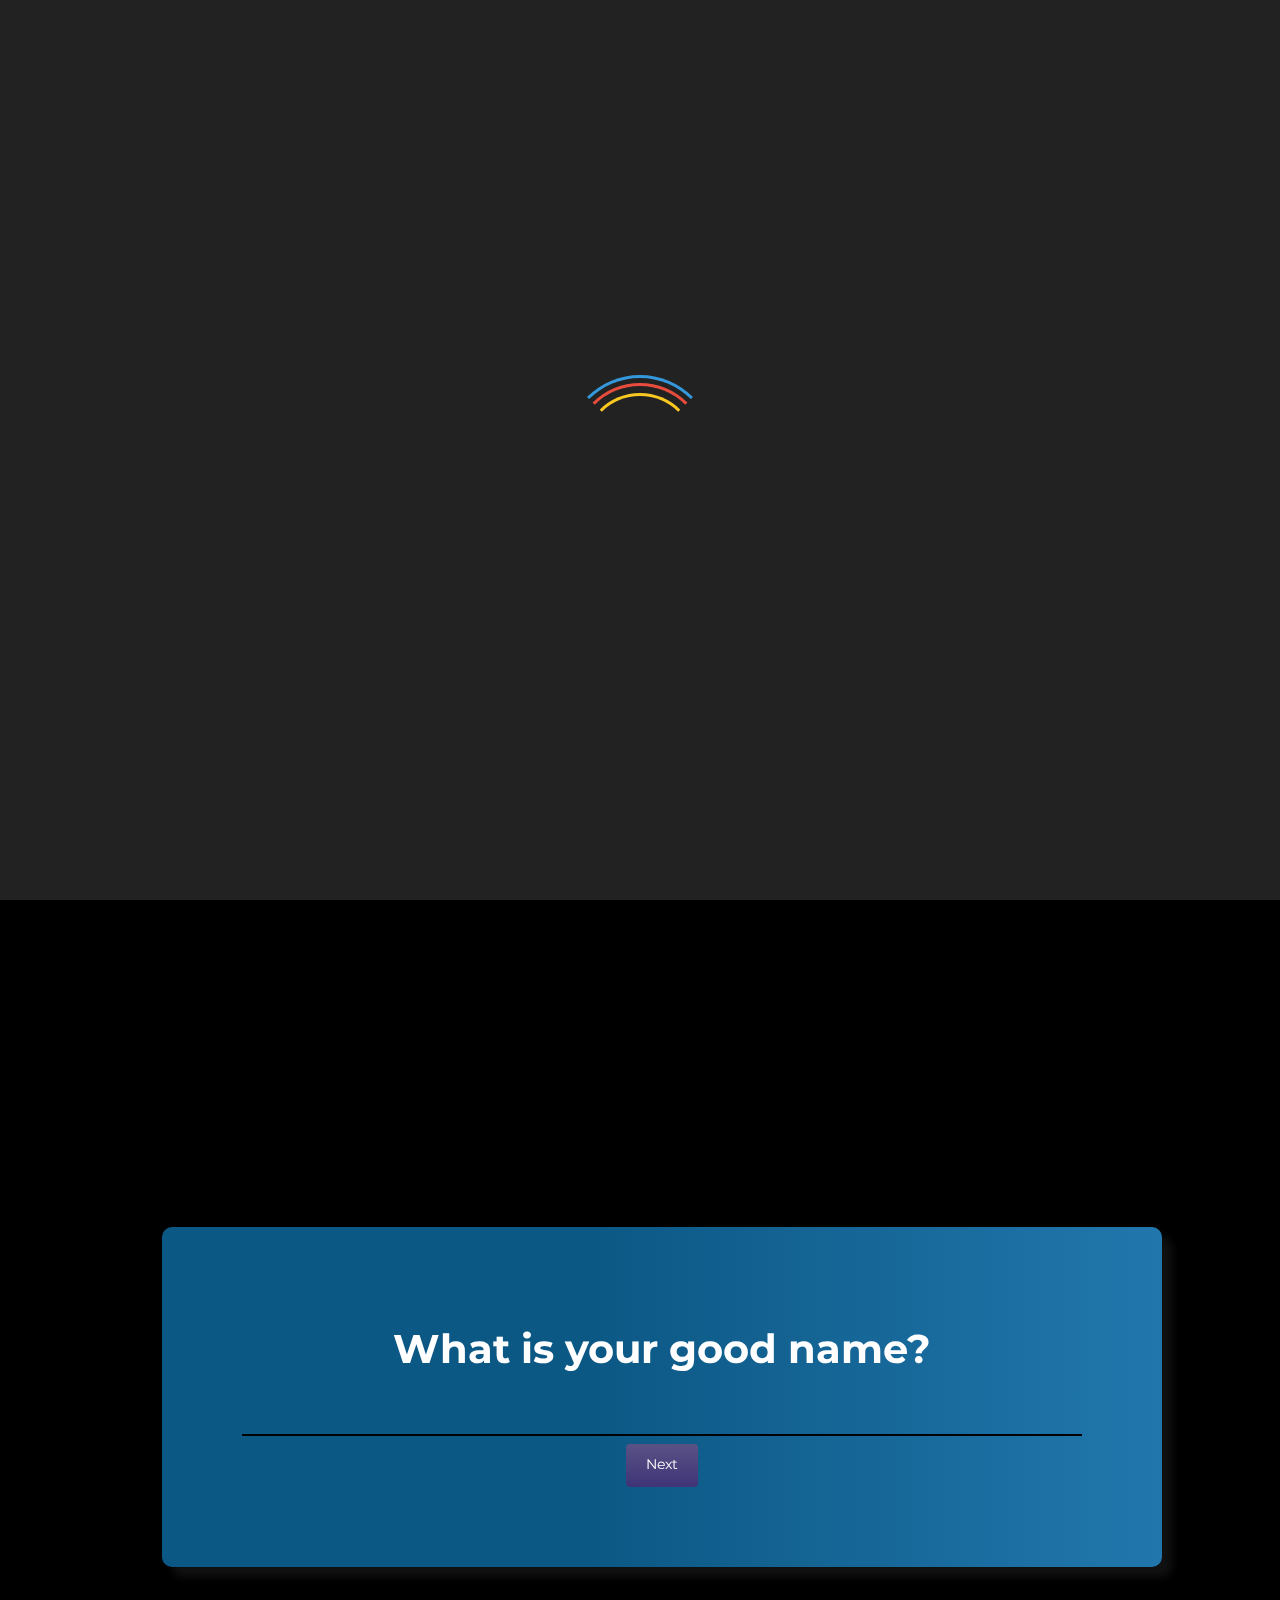
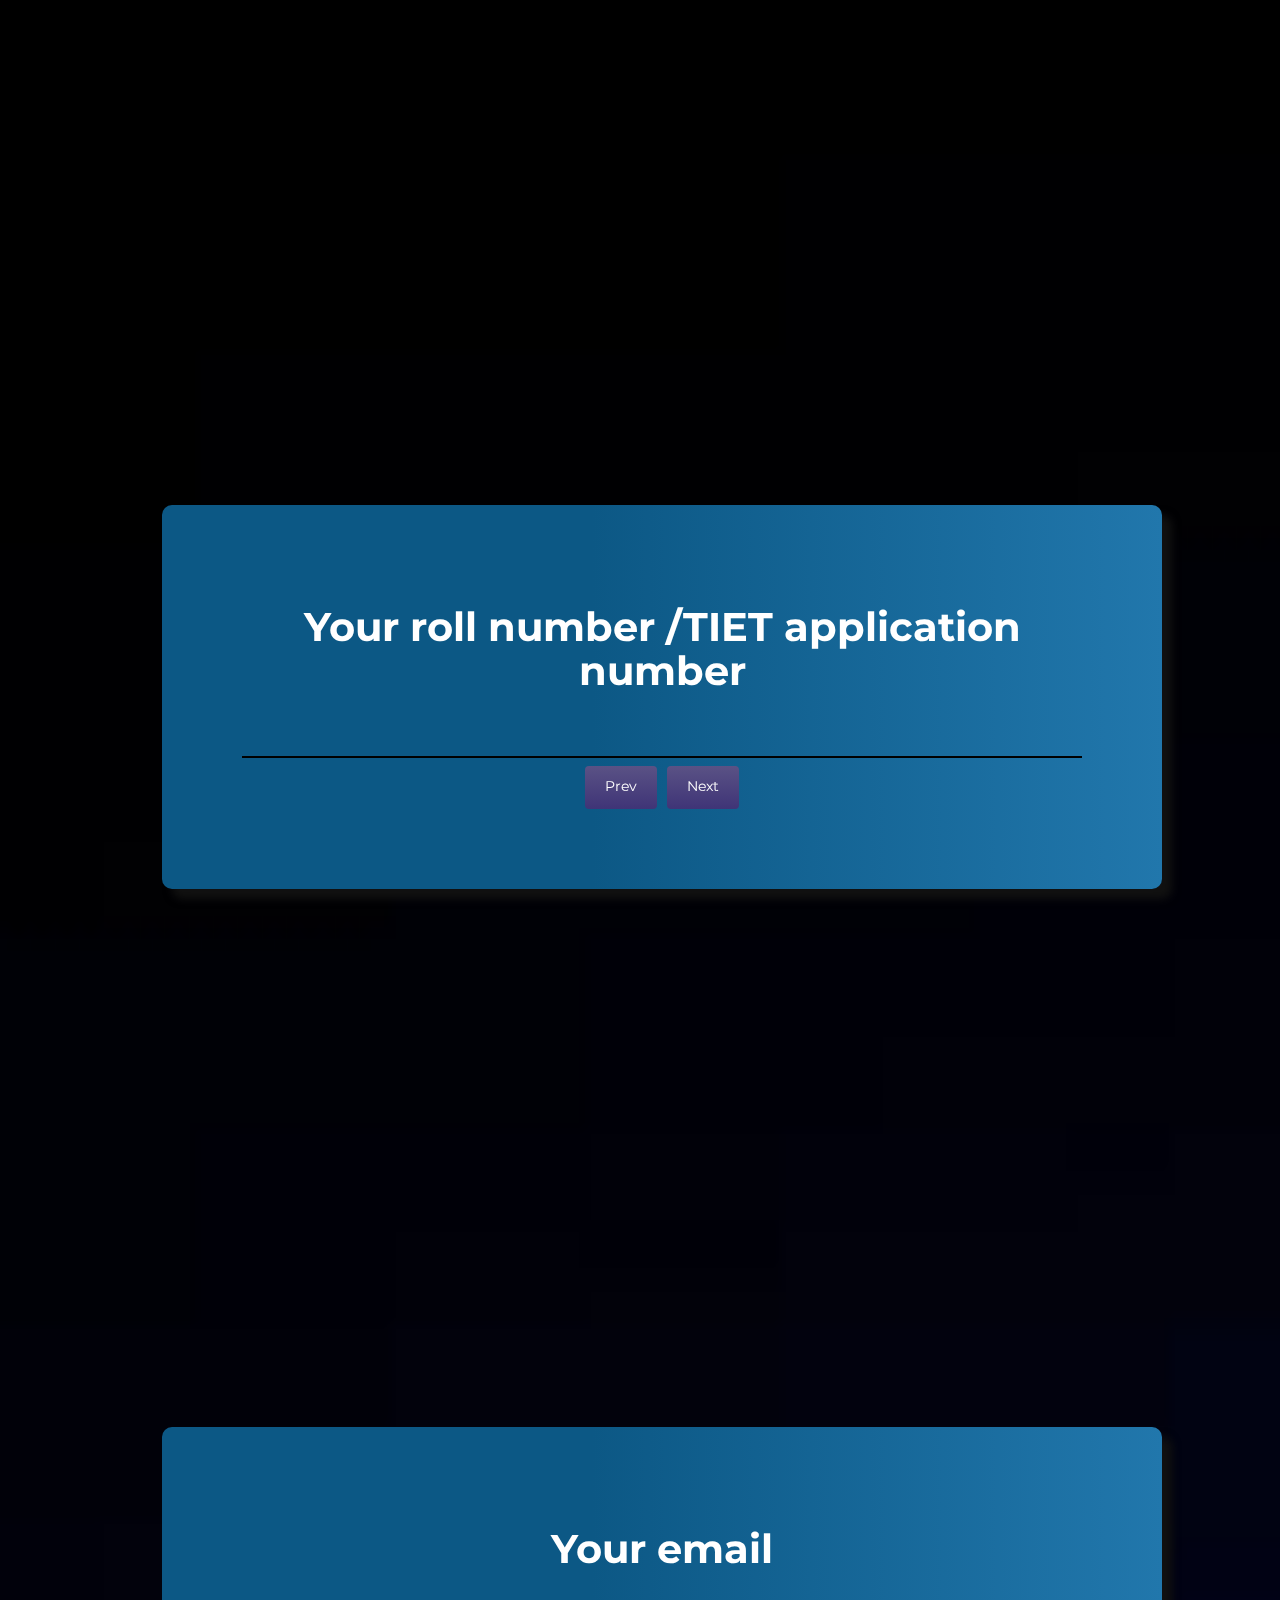
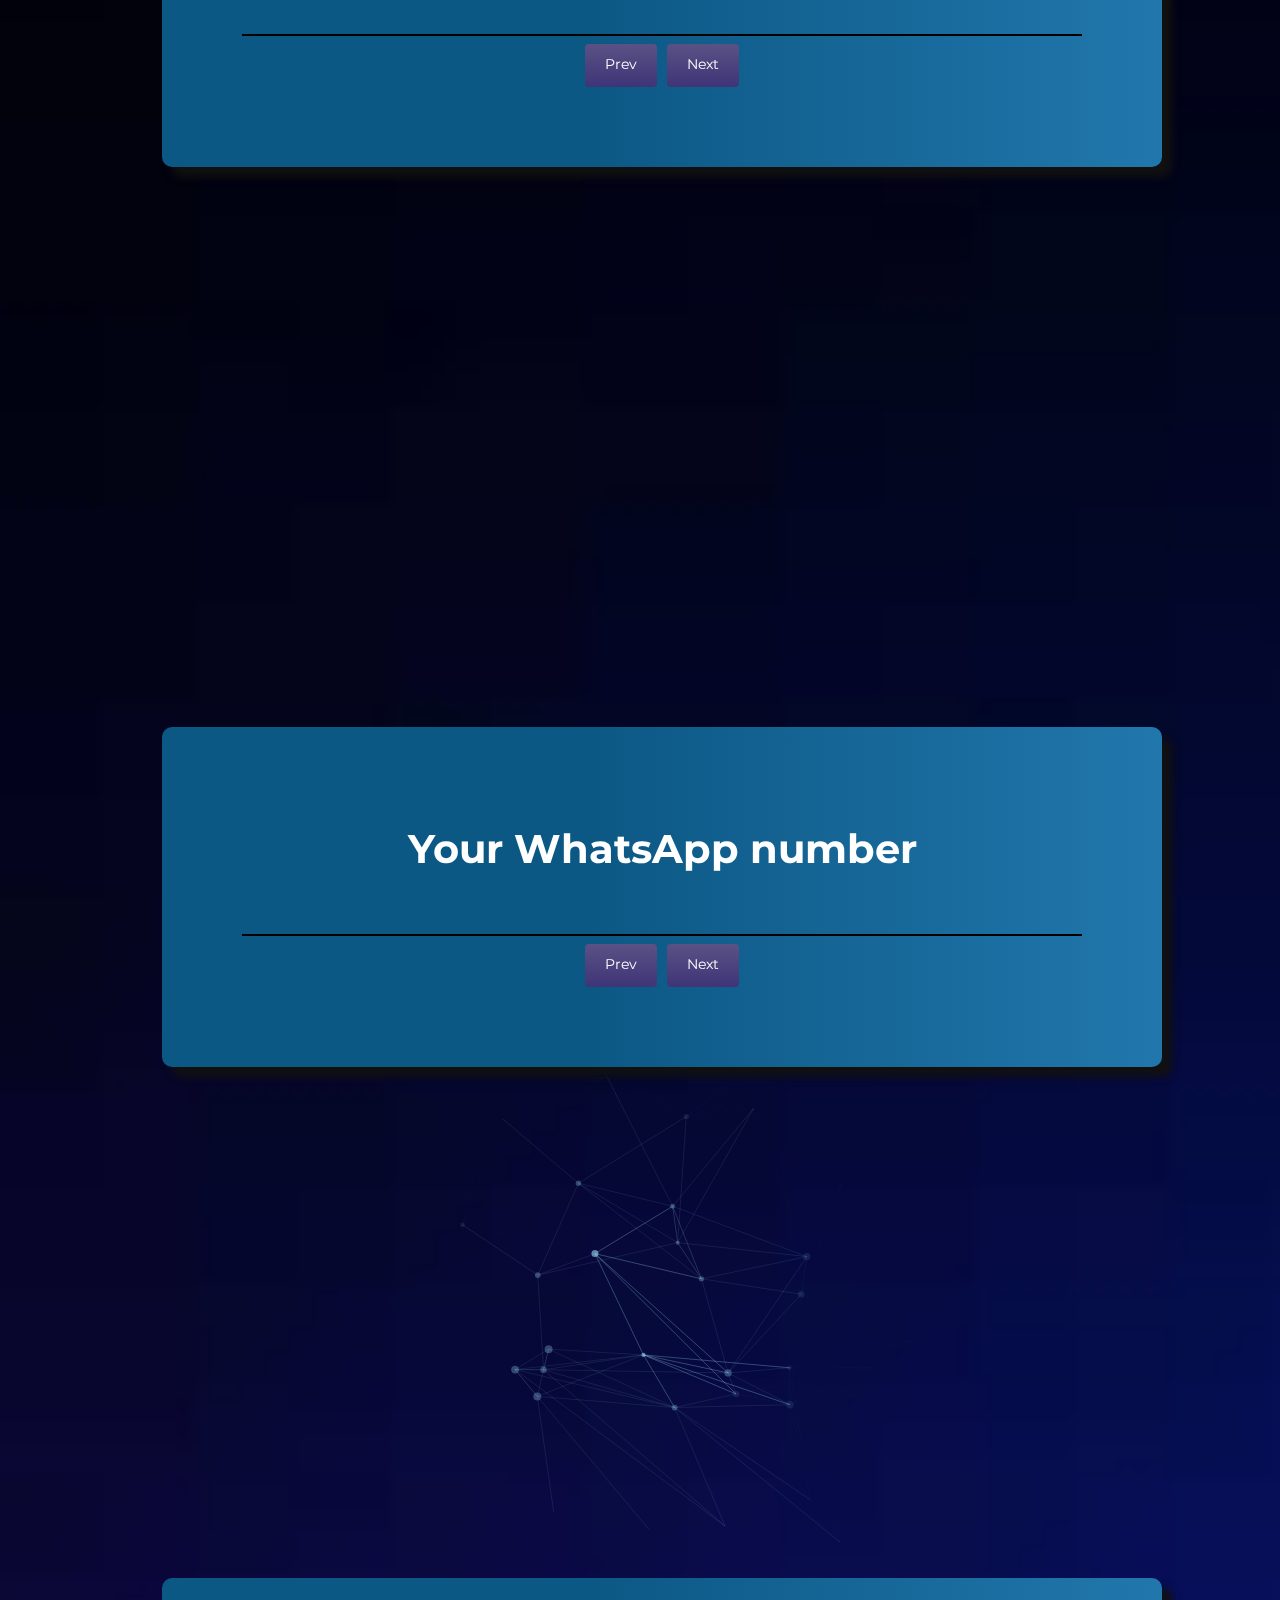
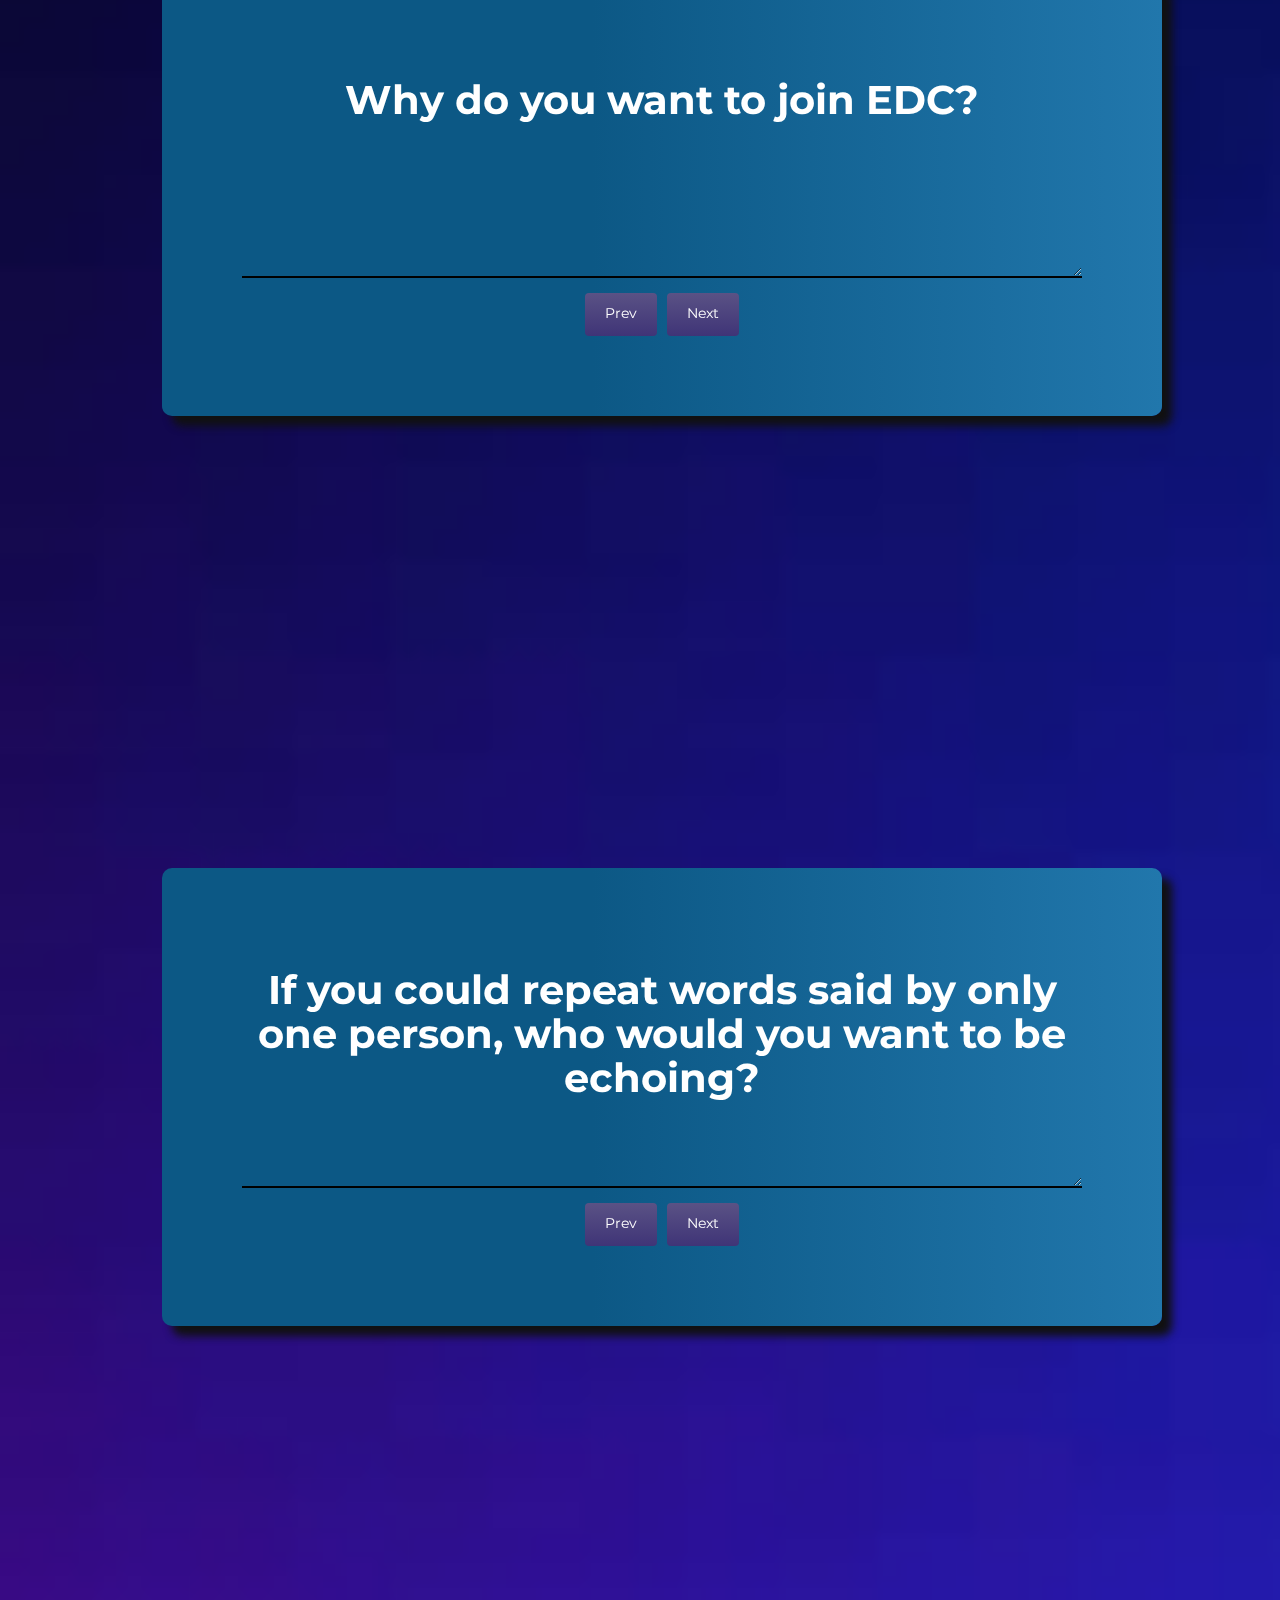
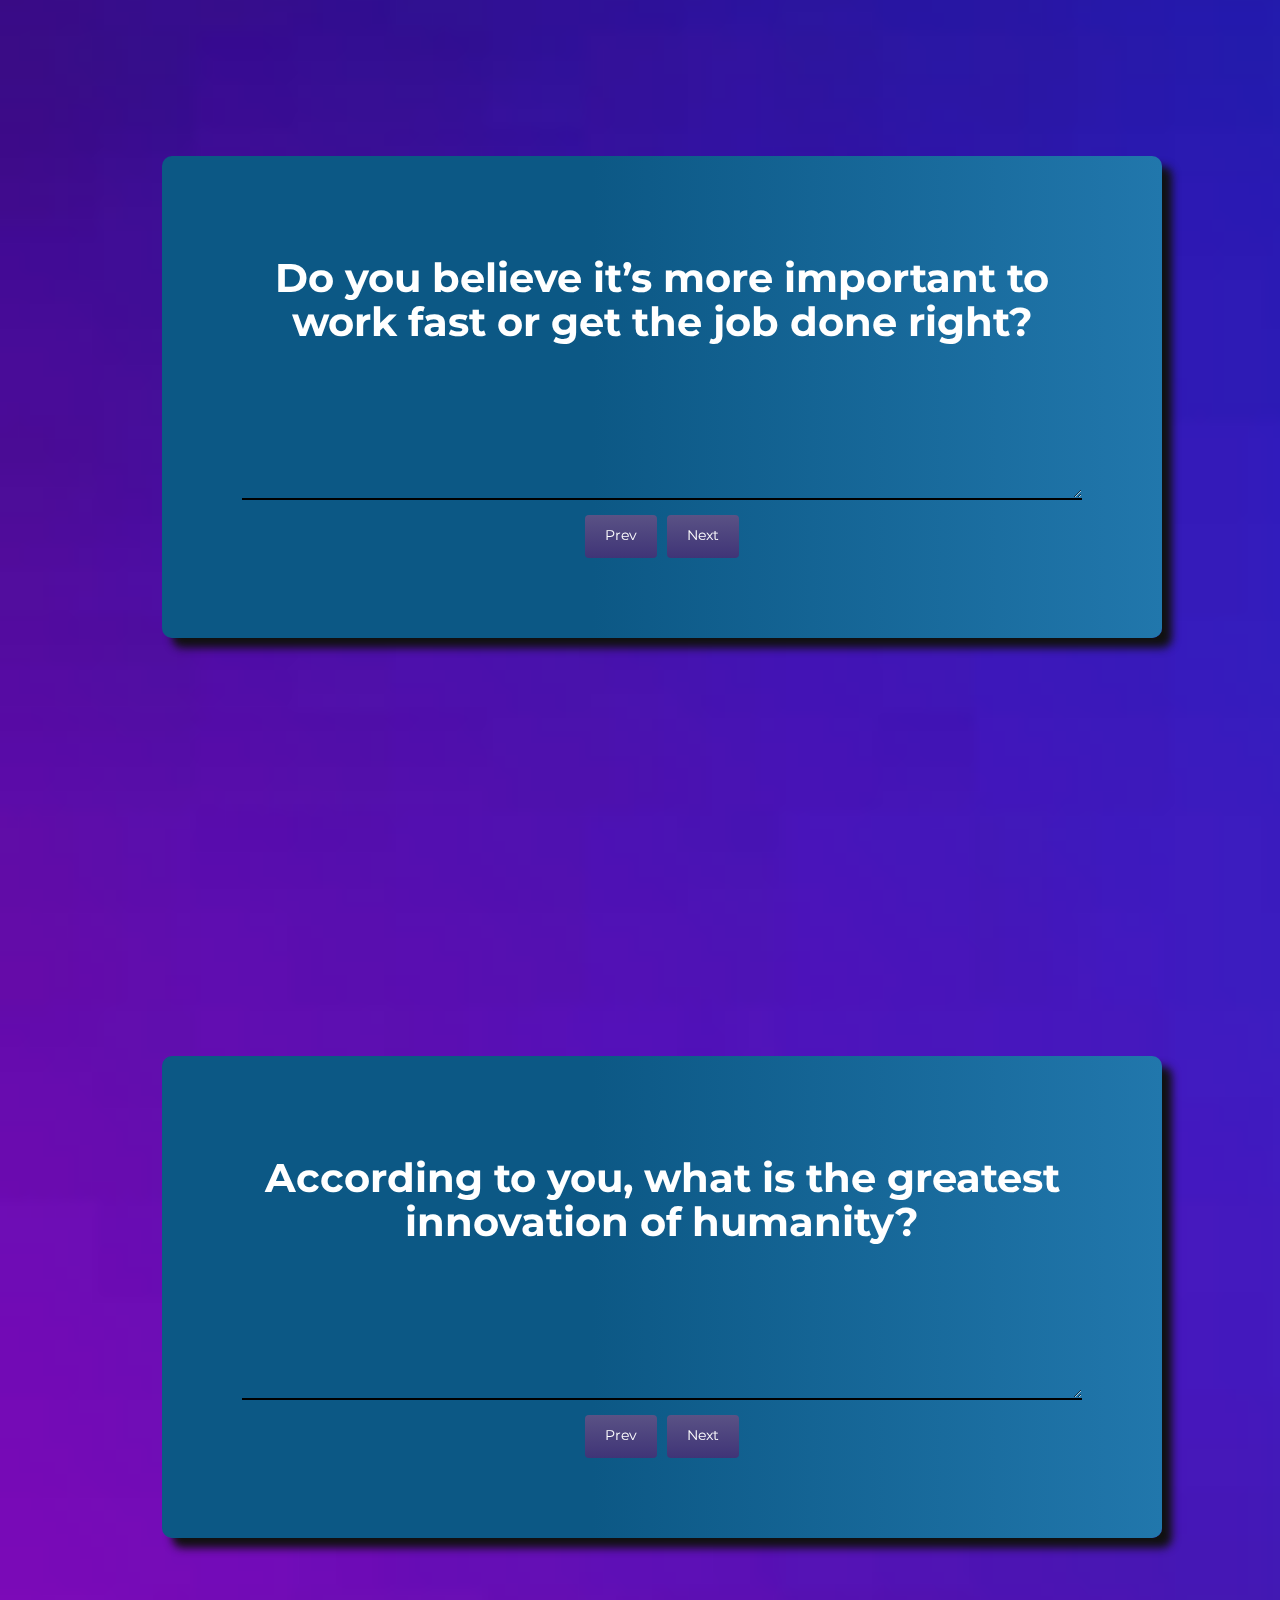
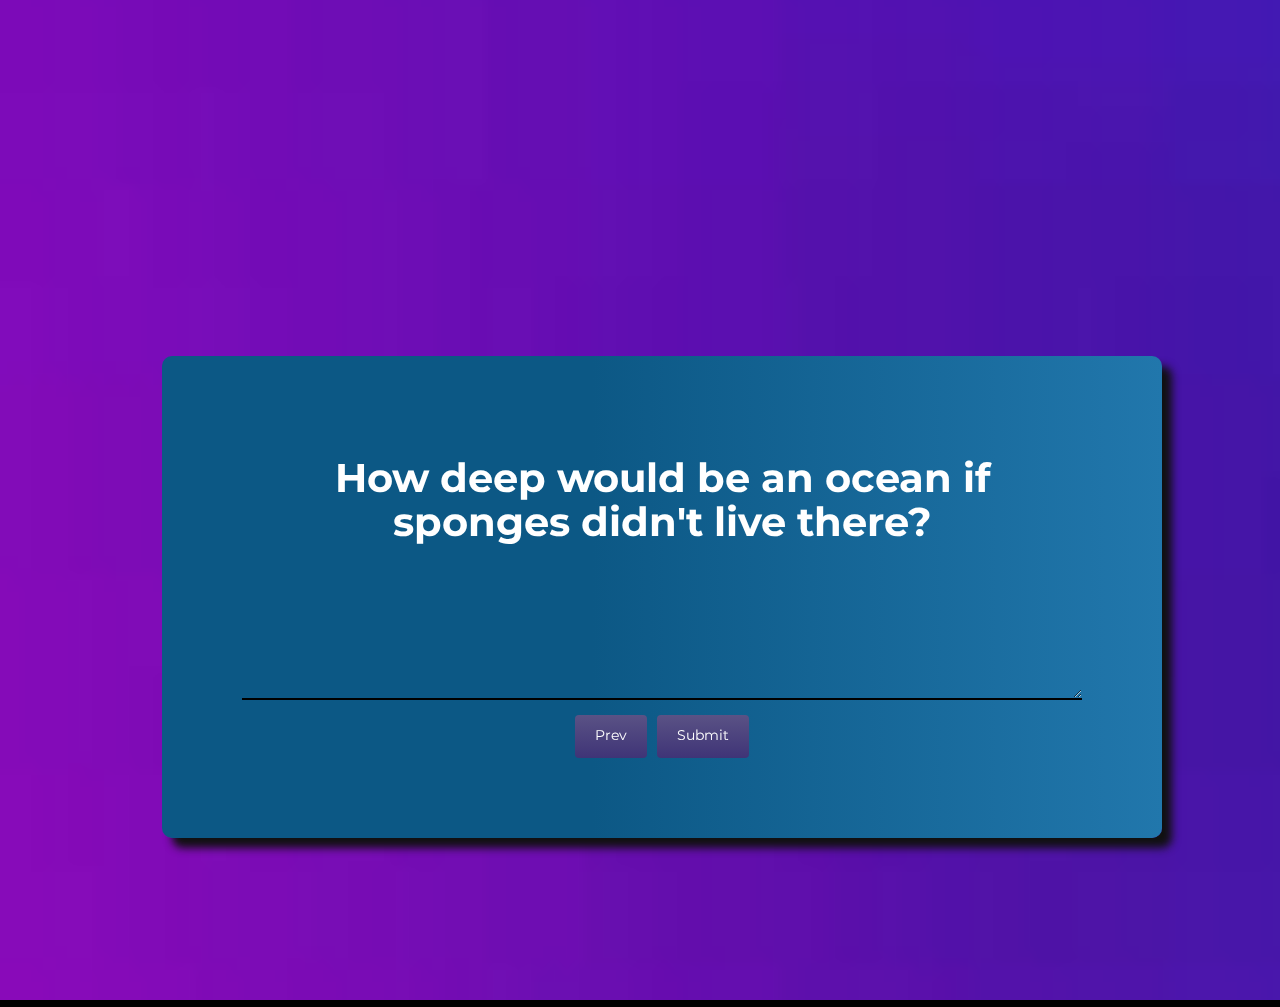
<file: index.html>
<!DOCTYPE html>
<html lang="en">

<head>
	<meta charset="utf-8">

	<title>EDC - TIET</title>

	<link rel="stylesheet" type="text/css" href="css/preloader.css" />
	<link rel="shortcut icon" href="images/favicon.ico" type="image/x-icon">

	<meta http-equiv="X-UA-Compatible" content="IE=Edge">
	<meta http-equiv="Content-Type" content="text/html; charset=UTF-8" />
	<meta name="viewport" content="width=device-width, initial-scale=1">

	<!-- bootstrap -->
	<link rel="stylesheet" href="css/bootstrap.min.css">
	<link rel="stylesheet" href="css/card.css">

	<!-- google font -->
	<link href="https://fonts.googleapis.com/css2?family=Montserrat:wght@500;600;700&display=swap" rel="stylesheet">

	<link rel="stylesheet" href="css/jquery.fullPage.css">
	<link rel="stylesheet" href="css/templatemo-style.css">

	<link rel='stylesheet' href='https://cdnjs.cloudflare.com/ajax/libs/font-awesome/4.0.3/css/font-awesome.min.css'>
	<link rel="stylesheet" href="css/main.css">
	<link type="text/css" href="css/landingbg.css">

	<style>
		.bg-img {
			background-repeat: no-repeat;
			-webkit-background-size: cover;
			-moz-background-size: cover;
			-o-background-size: cover;
			background-size: cover;
			background-position: center center;
		}
	</style>
	<script>
		window.addEventListener("load", function() { window. scrollTo(0, 0); });
	</script>
</head>

<body data-pinterest-extension-installed="cr1.3.4" cz-shortcut-listen="true" style="background-color: #000000;">

	<!--- Pre-Loader starts-->
	<div id="loader-wrapper">
		<div id="loader"></div>

		<div class="loader-section section-left"></div>
		<div class="loader-section section-right"></div>

	</div>


	<!-- BG Design starts -->
	<div id="large-header" class="large-header" style="position: absolute;">
		<canvas id="demo-canvas"></canvas>
	</div>


	<!-- Logo -->
	<div class="fixedlogos">
		<img class="logo" src="images/logo.PNG">
	</div>

	<div class="logo_less">
		<center style>
			<img class="logo1" height="65px" src="images/edc_logo.png">
		</center>
	</div>


	<div class="fullpage">
	<center>
		<div id="Landing" class="section">
			<div style="height: 100vh; display: flex; justify-content: center; align-items: center;">
				<div class="row ">
					<div class="col-lg-6 col-md-12 col-sm-12 p-5 bg-img rounded"
						style="background-image: url(images/landing2.jpeg); max-width: 600px; min-height: 450px; z-index:999; display: flex;justify-content: center; align-items: center !important;">
						<div style="height: 100%;">
							<h3 style="text-align:justify; color: black;">Welcome to Entrepreneurship
								Development Cell
								of TIET. EDC is a collaborative independent body which fosters and nurtures the
								young
								Entrepreneurial dream. EDC is "the" place in our college where sky is the limit
								to learn
								and develop interpersonal skills and technicals for a business.
								<br>And remember, it's a Cell and not a Society.</h3>
							<a href="#Q1" class="myButton" style="color: white !important;">Let's get
								Started</a>
						</div>
					</div>
					<div class="col-lg-6 col-md-12 col-sm-12 rounded-2 disp-none" style=" padding:0;">
						<img src="images/landing1.jpeg" style="min-width: 100%; max-height: 450px;" class="bg-img"/>
					</div>
				</div>
			</div>
		</div>


		<form action="server.php" method="post">
			<div id="Q1" class="section ">
				<div style="display: flex; justify-content: center; align-items: center; width: 100%; height: 100%;">
					<div class="card cardanimation">
						<div>
							<h2 style="color: white;">What is your good name?</h2>
							<input type="text" class="input" name="name" required>
							<div class="button_manage">
								<a class="btn btn-primary more" href="#Q2">
									<div>Next</div>
									<div><img src="images/next.png"></div>
								</a>
							</div>
						</div>
					</div>
				</div>
			</div>

			<div id="Q2" class="section">
				<div style="display: flex; justify-content: center; align-items: center; width: 100%; height: 100%;">
					<div class="card cardanimation">
						<div>
							<h2 style="color: white;">Your roll number /TIET application number</h2>
							<input type="number" class="input" name="roll" pattern="[0-9]*" required>
							<div class="button_manage">
								<a class="btn btn-primary more" href="#Q1">
									<div>Prev</div>
									<div><img src="images/prev.png"></div>
								</a>
								<a class="btn btn-primary more" href="#Q3">
									<div>Next</div>
									<div><img src="images/next.png"></div>
								</a>
							</div>
						</div>
					</div>
				</div>
			</div>

			<div id="Q3" class="section">
				<div style="display: flex; justify-content: center; align-items: center; width: 100%; height: 100%;">
					<div class="card cardanimation">
						<div>
							<h2 style="color: white;">Your email</h2>
							<input type="email" class="input" name="email" required>
							<div class="button_manage">
								<a class="btn btn-primary more" href="#Q2">
									<div>Prev</div>
									<div><img src="images/prev.png"></div>
								</a>
								<a class="btn btn-primary more" href="#Q4">
									<div>Next</div>
									<div><img src="images/next.png"></div>
								</a>
							</div>
						</div>
					</div>

				</div>
			</div>

			<div id="Q4" class="section">
				<div style="display: flex; justify-content: center; align-items: center; width: 100%; height: 100%;">
					<div class="card cardanimation">
						<div>
							<h2 style="color: white;">Your WhatsApp number</h2>
							<input type="number" class="input" maxlength=10 name="phone" pattern="[0-9]*" required>
							<div class="button_manage">
								<a class="btn btn-primary more" href="#Q3">
									<div>Prev</div>
									<div><img src="images/prev.png"></div>
								</a>
								<a class="btn btn-primary more" href="#Q5">
									<div>Next</div>
									<div><img src="images/next.png"></div>
								</a>
							</div>

						</div>
					</div>

				</div>
			</div>

			
			<div id="Q5" class="section">
				<div style="display: flex; justify-content: center; align-items: center; width: 100%; height: 100%;">
					<div class="card cardanimation">
						<div>
							<h2 class="textStyle">Why do you want to join EDC?</h2>
							<textarea class="input" rows="5" name="join" required></textarea>
							<div class="button_manage">
								<a class="btn btn-primary more" href="#Q4">
									<div>Prev</div>
									<div><img src="images/prev.png"></div>
								</a>
								<a class="btn btn-primary more" href="#Q6">
									<div>Next</div>
									<div><img src="images/next.png"></div>
								</a>
							</div>

						</div>
					</div>
				</div>
			</div>

			<div id="Q6" class="section ">
				<div style="display: flex; justify-content: center; align-items: center; width: 100%; height: 100%;">
					<div class="card cardanimation">
						<div>

							<h2 style="color: white; font-size: 16">If you could repeat words said by only one person, who would you want to be echoing?</h2>
							<textarea class="input" rows="2" name="echo_name" required></textarea>
							<div class="button_manage">
								<a class="btn btn-primary more" href="#Q5">
									<div>Prev</div>
									<div><img src="images/prev.png"></div>
								</a>
								<a class="btn btn-primary more" href="#Q7">
									<div>Next</div>
									<div><img src="images/next.png"></div>
								</a>
							</div>

						</div>
					</div>
				</div>
			</div>

			
			<div id="Q7" class="section">
				<div style="display: flex; justify-content: center; align-items: center; width: 100%; height: 100%;">
					<div class="card cardanimation">
						<div>
							<h2 class="textStyle">Do you believe it’s more important to work fast or get the job done right?</h2>
							<textarea class="input" rows="5" name="job" required></textarea>
							<div class="button_manage">
								<a class="btn btn-primary more" href="#Q6">
									<div>Prev</div>
									<div><img src="images/prev.png"></div>
								</a>
								<a class="btn btn-primary more" href="#Q8">
									<div>Next</div>
									<div><img src="images/next.png"></div>
								</a>
							</div>
						</div>
					</div>
				</div>
			</div>

			<div id="Q8" class="section">
				<div style="display: flex; justify-content: center; align-items: center; width: 100%; height: 100%;">
					<div class="card cardanimation">
						<div>
							<h2 class="textStyle">According to you, what is the greatest innovation of humanity?</h2>
							<textarea class="input" rows="5" name="innovation" required></textarea>
							<div class="button_manage">
								<a class="btn btn-primary more" href="#Q7">
									<div>Prev</div>
									<div><img src="images/prev.png"></div>
								</a>
								<a class="btn btn-primary more" href="#Q9">
									<div>Next</div>
									<div><img src="images/next.png"></div>
								</a>
							</div>
						</div>
					</div>
				</div>
			</div>


			<div id="Q9" class="section">
				<div style="display: flex; justify-content: center; align-items: center; width: 100%; height: 100%;">
					<div class="card cardanimation">
						<div>
							<h2 class="textStyle">How deep would be an ocean if sponges didn't live there?
							</h2>
							<textarea class="input" rows="5" name="ocean" required></textarea>
							<div class="button_manage">
								<a class="btn btn-primary more" href="#Q8">
									<div>Prev</div>
									<div><img src="images/prev.png"></div>
								</a>
								<button name="submit" value="submit" class="btn btn-primary more" href="#">
									<div>Submit</div>
									<div><img src="images/next.png"></div>
								</button>
							</div>
						</div>
					</div>
				</div>
			</div>
			
		</form>


</center>
	</div>

	<script src="js/jquery.js"></script>
	<script src="js/firstbg.js"></script>
	<script src="js/jquery.fullPage.js"></script>
	<script src="js/custom.js"></script>

</body>

</html>
</file>
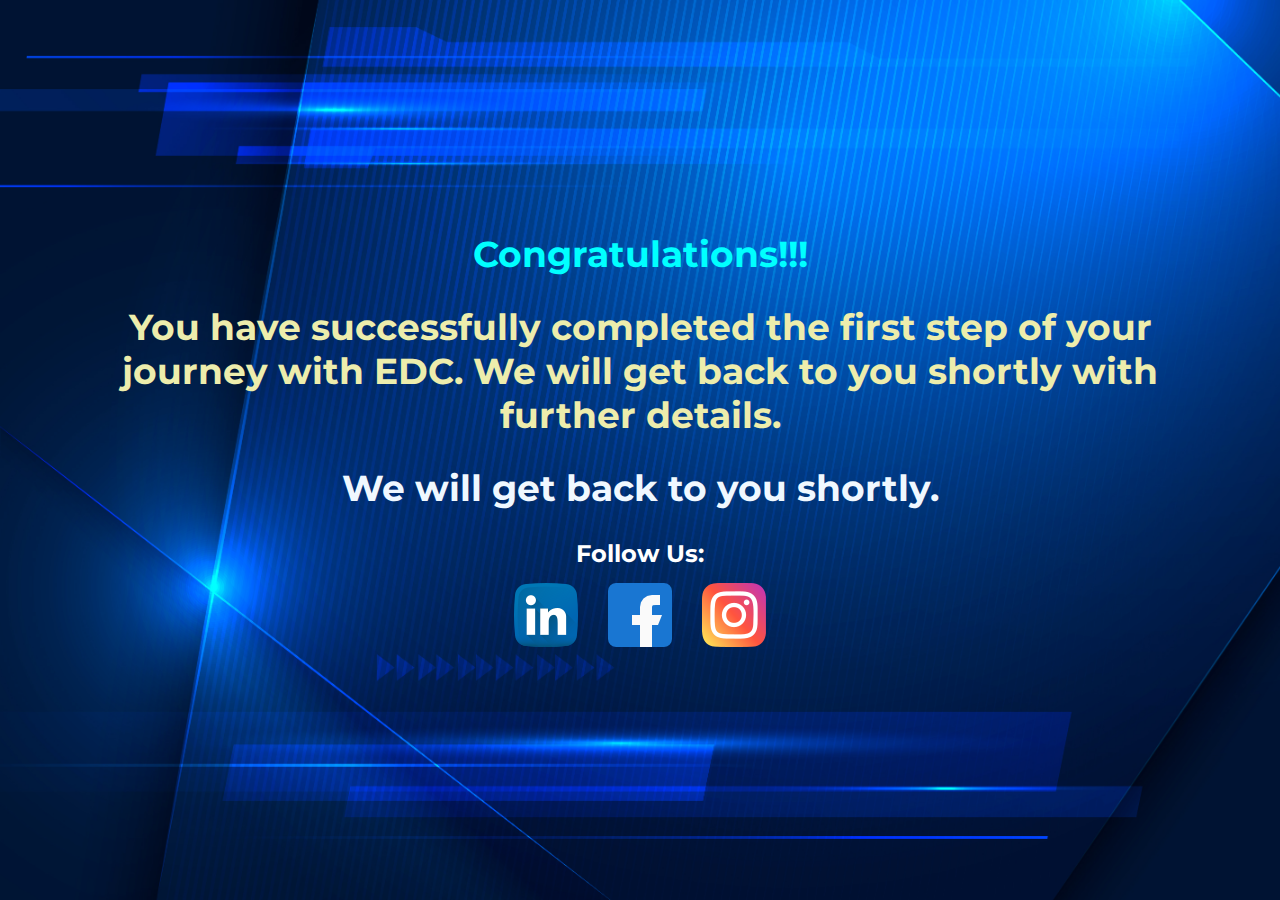
<file: Thanks.html>
<!DOCTYPE html>
<html lang="en">
<head>
    <title>Thank You</title>
    <link href="https://fonts.googleapis.com/css2?family=Montserrat:wght@500;600;700&display=swap" rel="stylesheet">
    <style>
        .thank-you-message{
            position: relative;
            top: 50%;
            transform: translateY(-50%);
            text-align: center;
            font-size: 1.5em;
            display: flex;
            justify-content: center;
            align-items: center;
            flex-direction: column;
            padding: 5em;
        }
        @media only screen and (max-width:600px){
            .thank-you-message{
                padding: 2em;
                font-size: 1.2em;
            }
        }
        .thank-you-section{
            background-image: url('./images/3314915.jpg');
            background-repeat:no-repeat;  
            background-size: cover; 
            height:100vh !important;
        }
        *{
            margin: 0;
            padding: 0;
            font-family: 'Montserrat', sans-serif !important;
        }
        ul{
            list-style-type: none;
        }
        li{
            color: white;
            float: right;
            margin: 15px;
        }
    </style>

</head>
<body>
    <div class="thank-you-section">
        <div class="thank-you-message">
            <h2 style="color:aqua;">Congratulations!!! </h2><br>
            <h2 style="color:rgb(237, 237, 172)">You have successfully completed the first step of your journey with EDC. We will get back to you shortly with further details.</h2>
            <br><h2 style="color:aliceblue ">We will get back to you shortly.</h2>
            <br>
            <h4 style="color: white;">Follow Us:</h4>
            <ul>
                <li><a href="https://www.instagram.com/edc_tiet/"><img src="images/instagram.png"></a></li>
                <li><a href="https://www.facebook.com/edctiet/"><img src="images/facebook.png"></a></li>
                <li><a href="https://www.linkedin.com/school/entrepreneurship-development-cell-thapar-university/"><img src="images/linkedin1.png"></a></li>
            </ul>
        </div>
    </div>
</body>
</html>
</file>
<file: css/preloader.css>
#loader-wrapper {
  position: fixed;
  top: 0;
  left: 0;
  width: 100%;
  height: 100%;
  z-index: 1000;
}
#loader {
  display: block;
  position: relative;
  left: 50%;
  top: 50%;
  width: 150px;
  height: 150px;
  margin: -75px 0 0 -75px;
  border-radius: 50%;
  border: 3px solid transparent;
  border-top-color: #3498db;

  -webkit-animation: spin 2s linear infinite; /* Chrome, Opera 15+, Safari 5+ */
  animation: spin 2s linear infinite; /* Chrome, Firefox 16+, IE 10+, Opera */

  z-index: 1001;
}

  #loader:before {
      content: "";
      position: absolute;
      top: 5px;
      left: 5px;
      right: 5px;
      bottom: 5px;
      border-radius: 50%;
      border: 3px solid transparent;
      border-top-color: #e74c3c;

      -webkit-animation: spin 3s linear infinite; /* Chrome, Opera 15+, Safari 5+ */
      animation: spin 3s linear infinite; /* Chrome, Firefox 16+, IE 10+, Opera */
  }

  #loader:after {
      content: "";
      position: absolute;
      top: 15px;
      left: 15px;
      right: 15px;
      bottom: 15px;
      border-radius: 50%;
      border: 3px solid transparent;
      border-top-color: #f9c922;

      -webkit-animation: spin 1.5s linear infinite; /* Chrome, Opera 15+, Safari 5+ */
        animation: spin 1.5s linear infinite; /* Chrome, Firefox 16+, IE 10+, Opera */
  }

  @-webkit-keyframes spin {
      0%   { 
          -webkit-transform: rotate(0deg);  /* Chrome, Opera 15+, Safari 3.1+ */
          -ms-transform: rotate(0deg);  /* IE 9 */
          transform: rotate(0deg);  /* Firefox 16+, IE 10+, Opera */
      }
      100% {
          -webkit-transform: rotate(360deg);  /* Chrome, Opera 15+, Safari 3.1+ */
          -ms-transform: rotate(360deg);  /* IE 9 */
          transform: rotate(360deg);  /* Firefox 16+, IE 10+, Opera */
      }
  }
  @keyframes spin {
      0%   { 
          -webkit-transform: rotate(0deg);  /* Chrome, Opera 15+, Safari 3.1+ */
          -ms-transform: rotate(0deg);  /* IE 9 */
          transform: rotate(0deg);  /* Firefox 16+, IE 10+, Opera */
      }
      100% {
          -webkit-transform: rotate(360deg);  /* Chrome, Opera 15+, Safari 3.1+ */
          -ms-transform: rotate(360deg);  /* IE 9 */
          transform: rotate(360deg);  /* Firefox 16+, IE 10+, Opera */
      }
  }

  #loader-wrapper .loader-section {
      position: fixed;
      top: 0;
      width: 51%;
      height: 100%;
      background: #222222;
      z-index: 1000;
      -webkit-transform: translateX(0);  /* Chrome, Opera 15+, Safari 3.1+ */
      -ms-transform: translateX(0);  /* IE 9 */
      transform: translateX(0);  /* Firefox 16+, IE 10+, Opera */
  }

  #loader-wrapper .loader-section.section-left {
      left: 0;
  }

  #loader-wrapper .loader-section.section-right {
      right: 0;
  }

  /* Loaded */
  .loaded #loader-wrapper .loader-section.section-left {
      -webkit-transform: translateX(-100%);  /* Chrome, Opera 15+, Safari 3.1+ */
          -ms-transform: translateX(-100%);  /* IE 9 */
              transform: translateX(-100%);  /* Firefox 16+, IE 10+, Opera */

      -webkit-transition: all 0.7s 0.3s cubic-bezier(0.645, 0.045, 0.355, 1.000);  
              transition: all 0.7s 0.3s cubic-bezier(0.645, 0.045, 0.355, 1.000);
  }

  .loaded #loader-wrapper .loader-section.section-right {
      -webkit-transform: translateX(100%);  /* Chrome, Opera 15+, Safari 3.1+ */
          -ms-transform: translateX(100%);  /* IE 9 */
              transform: translateX(100%);  /* Firefox 16+, IE 10+, Opera */

-webkit-transition: all 0.7s 0.3s cubic-bezier(0.645, 0.045, 0.355, 1.000);  
      transition: all 0.7s 0.3s cubic-bezier(0.645, 0.045, 0.355, 1.000);
  }
  
  .loaded #loader {
      opacity: 0;
      -webkit-transition: all 0.3s ease-out;  
              transition: all 0.3s ease-out;
  }
  .loaded #loader-wrapper {
      visibility: hidden;

      -webkit-transform: translateY(-100%);  /* Chrome, Opera 15+, Safari 3.1+ */
          -ms-transform: translateY(-100%);  /* IE 9 */
              transform: translateY(-100%);  /* Firefox 16+, IE 10+, Opera */

      -webkit-transition: all 0.3s 1s ease-out;  
              transition: all 0.3s 1s ease-out;
  }
  
  /* JavaScript Turned Off */
  .no-js #loader-wrapper {
      display: none;
  }
  .no-js h1 {
      color: #222222;
  }
</file>
<file: css/card.css>
.card {    background: 	#00507d;
background: linear-gradient(90deg, 	#0c5885 43%, 	#2177ac 100%); 
  box-shadow:10px 10px 8px #111111;
  width:1200px;
  border-radius: 10px;
  display: inline-block;
  max-width: 1000px;
  padding: 5em;
  margin-left: 7em;
  margin-right: 3em;
  margin-bottom: 0.1em;
  margin-top: 6em;
  z-index:2;
}



@media only screen and (max-width: 1000px) {
  .card {
    min-width: 10px;
    padding: 10px;
    margin: 10px;
  }

}

@media only screen and (max-width: 700px) {
  .card h2 {
    font-size: 30px !important;
  }
  .buttons ul li label {
    font-size: 20px;
  }
}



@media only screen and (max-width: 600px) {
  .card h2 {
    font-size: 25px !important;
  }
}

@media only screen and (max-width: 400px) {
  .card h2 {
    font-size: 20px !important;
  }
  .buttons ul li label {
    font-size: 15px;
  }
  .label--checkbox {
    padding: 0px;
    margin: 0px !important;
  }
  .list__item{
    padding: 0px;
    margin: 0px !important;
    border: none ;
  }
  label {
    font-size: 15px;
  }
}


.input {
	outline: none !important;
	background: rgba(255,255,255,0);
	color: black;
	width: 100%;
	border: none;
  	border-bottom: 2px solid;
  	padding: 15px;
}


.nxt_button{
	margin-top: 5px;
	color: white;
	padding: 5px;
	background-color: black;
	border-radius: 5px;
}

html {
  scroll-behavior: smooth;
}

.buttons ul li{
  color: black;
  display: block;
  position: relative;
  float: left;
  width: 100%;
  height: 100px;
  border-bottom: 1px solid #333;
}

.buttons ul li input[type=radio]{
  position: absolute;
  visibility: hidden;
}

.buttons ul li label{
  display: block;
  position: relative;
  font-weight: 300;
  font-size: 1.35em;
  padding: 20px 25px 25px 80px;
  margin: 10px auto;
  height: 30px;
  z-index: 9;
  cursor: pointer;
  -webkit-transition: all 0.25s linear;
}

.buttons ul li:hover label{
	color: #ffff00;
}

.buttons ul li .check{
  display: block;
  position: absolute;
  border: 5px solid #000000;
  border-radius: 100%;
  height: 25px;
  width: 25px;
  top: 30px;
  left: 20px;
	z-index: 5;
	transition: border .25s linear;
	-webkit-transition: border .25s linear;
}

.buttons ul li:hover .check {
  border: 5px solid #ffff00;
}

.buttons ul li .check::before {
  display: block;
  position: absolute;
	content: '';
  border-radius: 100%;
  height: 15px;
  width: 15px;
  top: 0px;
	left: 0px;
  margin: auto;
	transition: background 0.25s linear;
	-webkit-transition: background 0.25s linear;
}

input[type=radio]:checked ~ .check {
  border: 5px solid #ffff00;
}

input[type=radio]:checked ~ .check::before{
  background: #ffff00;
}

input[type=radio]:checked ~ label{
  color: #ffff00;
}


.list__item {
  margin: 0 0 .5rem 0;
  padding: 0;
  font-size: 25px;
  border-bottom: 2px solid grey ;

}

.list__item input:hover {
	color: yellow;
}

.label--checkbox {
  position: relative;
  margin: .5rem;
  font-family: Arial, sans-serif;
  line-height: 135%;
  cursor: pointer;
  color: black;
}

.label--checkbox:hover {
  color: yellow;
}

.list {
  list-style-type: none;
  padding-left: 0px;
  text-align: left;
}
</file>
<file: css/templatemo-style.css>
/*

Lavish HTML CSS Template

https://templatemo.com/tm-458-lavish
		
*/

textarea{
    font-family: 'Montserrat', sans-serif;
}
body.h2
{
	
	font-family: 'Montserrat', sans-serif;
	font-size: 16px;
    font-weight: 400;
    text-align: justify;
}
body
{
	background: url("../images/bg1.jpeg") no-repeat;
  background-size: cover;
	color: #ffffff;
	font-family: 'Raleway', sans-serif;
	font-size: 16px;
	font-weight: 400;
}

/* start all section */
#home,
#home .fp-slide,
#home .fp-tableCell,

#work,
#work .fp-slide,
#work .fp-tableCell,

#about,
#about .fp-slide,
#about .fp-tableCell,

#contact,
#contact .fp-slide,
#contact .fp-tableCell,

#portfolio,
#portfolio .fp-slide,
#portfolio .fp-tableCell,

#mentors,
#mentors .fp-slide,
#mentors .fp-tableCell,



footer,
footer .fp-slide,
footer .fp-tableCell
{
    height: auto !important;
}

/* end all section */

/* start all heading */
h1,h2,h3,h4,h5
    {
        color: #ffffff;
        font-weight: bold;
    }
/* end all heading */

/* start all section */
#work, #about, #portfolio, #contact, #mentors
    {
        padding-top: 100px;
        padding-bottom: 120px;
    }
/* end all section */

/* start simpletextrotator */
.rotating {
  display: inline-block;
  -webkit-transform-style: preserve-3d;
  -moz-transform-style: preserve-3d;
  -ms-transform-style: preserve-3d;
  -o-transform-style: preserve-3d;
  transform-style: preserve-3d;
  -webkit-transform: rotateX(0) rotateY(0) rotateZ(0);
  -moz-transform: rotateX(0) rotateY(0) rotateZ(0);
  -ms-transform: rotateX(0) rotateY(0) rotateZ(0);
  -o-transform: rotateX(0) rotateY(0) rotateZ(0);
  transform: rotateX(0) rotateY(0) rotateZ(0);
  -webkit-transition: 0.5s;
  -moz-transition: 0.5s;
  -ms-transition: 0.5s;
  -o-transition: 0.5s;
  transition: 0.5s;
  -webkit-transform-origin-x: 50%;
}

.rotating.flip {
  position: relative;
}

.rotating .front, .rotating .back {
  left: 0;
  top: 0;
  -webkit-backface-visibility: hidden;
  -moz-backface-visibility: hidden;
  -ms-backface-visibility: hidden;
  -o-backface-visibility: hidden;
  backface-visibility: hidden;
}

.rotating .front {
  position: absolute;
  display: inline-block;
  -webkit-transform: translate3d(0,0,1px);
  -moz-transform: translate3d(0,0,1px);
  -ms-transform: translate3d(0,0,1px);
  -o-transform: translate3d(0,0,1px);
  transform: translate3d(0,0,1px);
}

.rotating.flip .front {
  z-index: 1;
}

.rotating .back {
  display: block;
  opacity: 0;
}

.rotating.spin {
  -webkit-transform: rotate(360deg) scale(0);
  -moz-transform: rotate(360deg) scale(0);
  -ms-transform: rotate(360deg) scale(0);
  -o-transform: rotate(360deg) scale(0);
  transform: rotate(360deg) scale(0);
}

.rotating.flip .back {
  z-index: 2;
  display: block;
  opacity: 1;
  
  -webkit-transform: rotateY(180deg) translate3d(0,0,0);
  -moz-transform: rotateY(180deg) translate3d(0,0,0);
  -ms-transform: rotateY(180deg) translate3d(0,0,0);
  -o-transform: rotateY(180deg) translate3d(0,0,0);
  transform: rotateY(180deg) translate3d(0,0,0);
}

.rotating.flip.up .back {
  -webkit-transform: rotateX(180deg) translate3d(0,0,0);
  -moz-transform: rotateX(180deg) translate3d(0,0,0);
  -ms-transform: rotateX(180deg) translate3d(0,0,0);
  -o-transform: rotateX(180deg) translate3d(0,0,0);
  transform: rotateX(180deg) translate3d(0,0,0);
}

.rotating.flip.cube .front {
  -webkit-transform: translate3d(0,0,100px) scale(0.9,0.9);
  -moz-transform: translate3d(0,0,100px) scale(0.85,0.85);
  -ms-transform: translate3d(0,0,100px) scale(0.85,0.85);
  -o-transform: translate3d(0,0,100px) scale(0.85,0.85);
  transform: translate3d(0,0,100px) scale(0.85,0.85);
}

.rotating.flip.cube .back {
  -webkit-transform: rotateY(180deg) translate3d(0,0,100px) scale(0.9,0.9);
  -moz-transform: rotateY(180deg) translate3d(0,0,100px) scale(0.85,0.85);
  -ms-transform: rotateY(180deg) translate3d(0,0,100px) scale(0.85,0.85);
  -o-transform: rotateY(180deg) translate3d(0,0,100px) scale(0.85,0.85);
  transform: rotateY(180deg) translate3d(0,0,100px) scale(0.85,0.85);
}

.rotating.flip.cube.up .back {
  -webkit-transform: rotateX(180deg) translate3d(0,0,100px) scale(0.9,0.9);
  -moz-transform: rotateX(180deg) translate3d(0,0,100px) scale(0.85,0.85);
  -ms-transform: rotateX(180deg) translate3d(0,0,100px) scale(0.85,0.85);
  -o-transform: rotateX(180deg) translate3d(0,0,100px) scale(0.85,0.85);
  transform: rotateX(180deg) translate3d(0,0,100px) scale(0.85,0.85);
}
/* end simpletextrotator */

/* start home */       
#home
	{
        background: url('../images/home.jpg');
        background-size: cover;
        background-repeat: no-repeat;
        padding-top: 120px;
        padding-bottom: 140px;
        text-align: center;
	}
#home h1
    {
        font-size: 5em;
        display: inline-block;
        letter-spacing: 6px;
        padding: 25px 35px;
        margin: 30px 0;
    }
#home h2
    {
        padding-bottom: 10px;
        font-size: 50px;
    }
#home .btn
    {
        background: transparent;
        border: 2px solid #ffffff;
        color: #ffffff;
        font-size: 16px;
        font-weight: bold;
        width: 180px;
        height: 60px;
        margin-top: 40px;
        padding-top: 18px;
        transition: all 0.4s ease-in-out;
    }
#home .btn:hover
    {
        background: #ffa500;
        border-color: transparent;
    }
/* end home */

/* start work */
#work
    {
        background: #1a1a1a;
    }
#work h2
    {
        text-align: center;
        font-size: 50px;
    }

#work .media
    {
      margin-top: 30px;
    }
	
#work .media .fa
    {
        border: 2px solid #ffffff;
        border-radius: 50%;
        color: #ffa500;
        font-size: 24px;
        margin-right: 24px;
        width: 60px;
        height: 60px;
        line-height: 55px;
        text-align: center;
        vertical-align: middle;
        transition: all 0.4s ease-in;
    }
#work .media .fa:hover
    {
        background: #ffffff;
        cursor: pointer;
    }
#work .media .media-heading
    {
        font-weight: 600;
        font-size: 20px;
        padding-bottom: 10px;
    }
#work .bulb_glow
    {
        font-size: 50px;
        border-radius: 50%;
        color: #ffa500;
        text-align: center;
        margin-right: 20px;
        text-shadow: 0px 0px 7px #ffa500;
    }
#work .bulb
    {
        font-size: 50px;
        border-radius: 50%;
        color: #ffffff;
        text-align: center;
        margin-right: 20px;
        text-shadow: 0px 0px 0px #FFFFFF;
    }

/* end work */

/* start about */
#about h4
    {
        padding: 15px 0;
		    color: #D43F52;
    }
#about .progress
    {
        border-radius: 4px;
        background: #ffffff;
        height: 4px;
    }
#about .progress .progress-bar-danger
    {
        background: #D43F52;
    }
#about .text-top
    {
        padding-top: 50px;
    }
#about span
    {
        color: #ffffff;
        font-weight: bold;
        display: block;
        padding-bottom: 6px;
    }
#about small
    {
        font-weight: bold;
        float: right;
    }
/* end about */

/* start portfolio */
#portfolio
    {
        background: #1a1a1a;
        text-align: center;
    }
#portfolio h2
    {
        padding-bottom: 30px;
    }
#portfolio .portfolio-thumb
    {
        overflow: hidden;
        position: relative;
        margin-bottom: 30px;
    }
#portfolio .portfolio-thumb .portfolio-overlay
    {
        background: #D43F52;
        top: 0;
        left: 0;
        right: 0;
        bottom: 0;
        opacity: 0;
        width: 100%;
        height: 100%;
        position: absolute;
        padding-top: 60px;
        transition: all 0.4s ease-in-out;
    }
#portfolio .portfolio-thumb:hover .portfolio-overlay
    {
        cursor: pointer;
        opacity: 0.8;
        transform: scale(0.9);
    }
/* end portfolio */

/* start contact */

.ges_card{
  box-shadow: 0 4px 8px 0 rgba(255,255,255,0.5);
  transition: 0.3s;
  padding: 2%
}

#contact address
    {
      padding-bottom: 18px;
    }
	
#contact .contact-title
    {
		font-size: 24px;
		font-weight: bold;
        padding-bottom: 20px;
		color: #ffffff;
    }
#contact .fa
    {
        border: 2px solid #ffffff;
        border-radius: 50%;
        color: #ffa500;
        font-size: 20px;
        margin-right: 24px;
        width: 50px;
        height: 50px;
        line-height: 50px;
        text-align: center;
        vertical-align: middle;
        transition: all 0.4s ease-in;
    }
#contact .fa:hover
    {
        background: #ffffff;
        cursor: pointer;
    }
#contact .form-control
    {
        background: transparent;
        border: 2px solid #999;
        border-radius: 0;
        box-shadow: none;
        color: #ffffff;
        margin-bottom: 20px;
    }
#contact input
    {
        height: 50px;
    }
#contact input[type="submit"]
    {
        background: #D43F52;
        border: 2px solid transparent;
        color: #ffffff;
        font-weight: bold;
        transition: all 0.4s ease-in-out;
    }
#contact input[type="submit"]:hover
    {
        background: #ffffff;
        color: #D43F52;
    }
/* end contact */

/* start footer */
footer
    {
        border-top: 1px solid #090909;
        text-align: center;
        padding-top: 40px;
        padding-bottom: 20px;
    }
footer hr
    {
        width: 100px;
    }
/* end footer */

/* start social icon */
.social-icon
    {
        position: relative;
        padding: 0;
        margin: 0;
    }
.social-icon li
    {
        display: inline-block;
        list-style: none;
    }
.social-icon li a
    {
        border-radius: 50%;
        color: #606060;
        text-decoration: none;
        transition: all 0.4s ease-in-out;
        text-align: center;
        margin-right: 10px;
    }
.social-icon li a:hover
    {
        color: #D43F52;
    }
/* end social icon */

/* start mentor */
#portfolio
    {
        background: #1a1a1a;
        text-align: center;
    }
#portfolio h2
    {
        padding-bottom: 30px;
    }
#portfolio .portfolio-thumb
    {
        overflow: hidden;
        position: relative;
        margin-bottom: 30px;
    }
#portfolio .portfolio-thumb .portfolio-overlay
    {
        background: #D43F52;
        top: 0;
        left: 0;
        right: 0;
        bottom: 0;
        opacity: 0;
        width: 100%;
        height: 100%;
        position: absolute;
        padding-top: 60px;
        transition: all 0.4s ease-in-out;
    }
#portfolio .portfolio-thumb:hover .portfolio-overlay
    {
        cursor: pointer;
        opacity: 0.8;
        transform: scale(0.9);
    }
/* end mentors */
</file>
<file: css/main.css>
@charset "UTF-8";

* {
    font-family: 'Montserrat', sans-serif !important;
}

.fixedlogos {

    justify-content: center;
    width: 100%;
    height: 100%;
    position: fixed;
    margin-top: 2em
}

.cardanimation {
    -webkit-transition: all 300ms ease-in;
    -webkit-transform: scale(1); 
    -ms-transition: all 300ms ease-in;
    -ms-transform: scale(1); 
    -moz-transition: all 300ms ease-in;
    -moz-transform: scale(1);
    transition: all 300ms ease-in;
    transform: scale(1);   
}

.cardanimation:hover {
     background: #0095d9;
background: linear-gradient(90deg,#01479a  43%, #0095d9 100%); 
    background-size: 200% 100%;
    background-position: right bottom;
    transition: all .5s ease-out;
    transition: all 1s ease-in;
    box-shadow: 0px 0px 150px #000000;
    z-index: 2;
    @media(min-width: 991px){
    -webkit-transition: all 300ms ease-in-out;
    -webkit-transform: scale(1.05);
    -ms-transition: all 300ms ease-in-out;
    -ms-transform: scale(1.05);   
    -moz-transition: all 300ms ease-in-out;
    -moz-transform: scale(1.05);
    transition: all 300ms ease-in-out;
    transform: scale(1.05);
}
}

.myButton {
    background-color: rgb(52, 58, 64);
    border-radius: 28px;
    display: inline-block;
    cursor: pointer;
    color: #ffffff;
    font-family: Arial;
    font-size: 17px;
    font-weight: bold;
    padding: 10px 22px;
    text-decoration: none;
}

.myButton:hover {
    background-color: #000000;
    color: white;
    text-decoration: none;
}

h3 {
    font-size: 1.6em;
    line-height: 1.2em;
}

.bg-img {
    background-repeat: no-repeat;
    -webkit-background-size: cover;
    -moz-background-size: cover;
    -o-background-size: cover;
    background-size: cover;
    background-position: center center;
}

.logo_less {
    position: fixed;
    justify-content: center;
    width: 100%;
    height: 100%;
    margin-top: 1em;
    display: none;

}

.btn {

    padding: 10px 20px !important;
    margin-top: 8px;
    margin-right: 5px;
    margin-left: 5px;
    color: white !important;
    border: none;
    outline: none;
}

.button_manage {
    width: 100%;
    display: flex;
    justify-content: center;
    align-items: center;
}

.logo {
    height: 150px;
}

.sub_btn {
    padding-top: 15px !important;
    padding-bottom: 15px !important;
}

input {
    outline: none !important;
}

.btn-primary {
    background: rgb(74, 65, 117) !important;
    background: linear-gradient(180deg, rgb(90, 82, 133) 0%, rgb(63, 52, 119) 100%) !important;
    color: #fff !important;
    border-color: rgb(74, 65, 117) !important;
    outline: none !important;
}


.more {
    overflow: hidden;
    height: 43px;
    outline: none !important;
}

.more div {
    transition: all 1s;
    -moz-transition: all 1s;
    -webkit-transition: all 1s;
    -o-transition: all 1s;
}

.more div:last-child {
    opacity: 0;
}

.more div i:before {
    font-size: 30px;
}

.more:hover div:last-child {
    opacity: 1;
}

.more:hover div:first-child {
    margin-top: -43px;
    margin-bottom: 20px;
}

.item-list-round li a .more {
    position: absolute;
    top: 0;
    left: 0;
    background-color: rgba(0, 0, 0, 0.5);
    width: 100%;
    height: 100%;
    border-radius: 10px;
    color: #fff;
    text-align: center;
    line-height: 64px;
    font-size: 18px;
    font-weight: 900;
}

h2 {
    font-size: 40px !important;
}

.bg {
    background-image: linear-gradient(to left top, #010102, #0f1217, #121e25, #112a32, #0e373b, #114143, #174c4a, #1e5751, #24635e, #2b6f6b, #317b79, #388787);

}

.section {
    height: 100vh;
    width: 100vw;
}

li{
    color:white;
    list-style-type: none;
}

.department:hover{
    color: yellow !important;
}
@media(min-width: 991px){
.fullpage::-webkit-scrollbar{
display: none;
}
.fullpage{
overflow-x: hidden;
}

    body{
    overflow-x: hidden;
    margin-left: -20px;
}

}

@media(min-width: 991px){
    .container {
        margin-left: 120px;
        /* padding-left: 60px; */
    }
}

@media only screen and (max-width: 1400px) {
    .fixedlogos {
        display: none;
    }

    .logo_less {
        display: block;
    }
}

@media only screen and (max-width: 991px) {
    .disp-none {
        display: none;
    }
}

@media only screen and (max-width: 652px) {
    body {
        width: fit-content;
    }
}
@media only screen and (max-width: 480px) {
    h3 {
        font-size: 1.2em;
        line-height: 1.1em;
    }
}

@media only screen and (max-width: 340px) {
    h3 {
        font-size: 1em;
        line-height: 1em;
    }
}
</file>
<file: css/landingbg.css>
article,aside,details,figcaption,figure,footer,header,hgroup,main,nav,section,summary{display:block;}audio,canvas,video{display:inline-block;}audio:not([controls]){display:none;height:0;}[hidden]{display:none;}html{font-family:sans-serif;-ms-text-size-adjust:100%;-webkit-text-size-adjust:100%;}body{margin:0;}a:focus{outline:thin dotted;}a:active,a:hover{outline:0;}h1{font-size:2em;margin:0.67em 0;}abbr[title]{border-bottom:1px dotted;}b,strong{font-weight:bold;}dfn{font-style:italic;}hr{-moz-box-sizing:content-box;box-sizing:content-box;height:0;}mark{background:#ff0;color:#000;}code,kbd,pre,samp{font-family:monospace,serif;font-size:1em;}pre{white-space:pre-wrap;}q{quotes:"\201C" "\201D" "\2018" "\2019";}small{font-size:80%;}sub,sup{font-size:75%;line-height:0;position:relative;vertical-align:baseline;}sup{top:-0.5em;}sub{bottom:-0.25em;}img{border:0;}svg:not(:root){overflow:hidden;}figure{margin:0;}fieldset{border:1px solid #c0c0c0;margin:0 2px;padding:0.35em 0.625em 0.75em;}legend{border:0;padding:0;}button,input,select,textarea{font-family:inherit;font-size:100%;margin:0;}button,input{line-height:normal;}button,select{text-transform:none;}button,html input[type="button"],input[type="reset"],input[type="submit"]{-webkit-appearance:button;cursor:pointer;}button[disabled],html input[disabled]{cursor:default;}input[type="checkbox"],input[type="radio"]{box-sizing:border-box;padding:0;}input[type="search"]{-webkit-appearance:textfield;-moz-box-sizing:content-box;-webkit-box-sizing:content-box;box-sizing:content-box;}input[type="search"]::-webkit-search-cancel-button,input[type="search"]::-webkit-search-decoration{-webkit-appearance:none;}button::-moz-focus-inner,input::-moz-focus-inner{border:0;padding:0;}textarea{overflow:auto;vertical-align:top;}table{border-collapse:collapse;border-spacing:0;}


@font-face {
	font-weight: normal;
	font-style: normal;
	font-family: 'codropsicons';
	src:url('../fonts/codropsicons/codropsicons.eot');
	src:url('../fonts/codropsicons/codropsicons.eot?#iefix') format('embedded-opentype'),
		url('../fonts/codropsicons/codropsicons.woff') format('woff'),
		url('../fonts/codropsicons/codropsicons.ttf') format('truetype'),
		url('../fonts/codropsicons/codropsicons.svg#codropsicons') format('svg');
}

*, *:after, *:before { -webkit-box-sizing: border-box; box-sizing: border-box; }
.clearfix:before, .clearfix:after { content: ''; display: table; }
.clearfix:after { clear: both; }

body {
	background: #fff;
	color: #383a3c;
	font-weight: 400;
	font-size: 1em;
	line-height: 1.25;
	font-family: 'Raleway', Calibri, Arial, sans-serif;
}

a, button {
	outline: none;
}

a {
	color: #566473;
	text-decoration: none;
}

a:hover, a:focus {
	color: #34495e;
}

section {
	padding: 1em;
	text-align: center;
}

p.ref {
	text-align: center;
	padding: 2em 1em;
}

/* Header */
.codrops-header {
	margin: 0 auto;
	padding: 2em;
	text-align: center;
	max-width: 900px;
}

.codrops-header h1 {
	margin: 0;
	font-size: 4.5em;
	line-height: 1;
	font-weight: 200;
}

.codrops-header h1 span {
	display: block;
	padding: 1em 0 1.5em;
	font-size: 36%;
	color: #95a5a6;
	line-height: 1.4;
}

/* To Navigation Style */
.codrops-top {
	width: 100%;
	text-transform: uppercase;
	font-weight: 700;
	font-size: 0.69em;
	text-align: center;
	padding: 3em 0;
}

.codrops-top a {
	display: inline-block;
	padding: 1.5em;
	text-decoration: none;
	letter-spacing: 1px;
}

.codrops-icon:before {
	margin: 0 4px;
	text-transform: none;
	font-weight: normal;
	font-style: normal;
	font-variant: normal;
	font-family: 'codropsicons';
	line-height: 1;
	speak: none;
	-webkit-font-smoothing: antialiased;
}

.codrops-icon-drop:before {
	content: "\e001";
}

.codrops-icon-prev:before {
	content: "\e004";
}

/* Demo Buttons Style */
.codrops-demos {
	padding-top: 1em;
	font-size: 0.8em;
}

.codrops-demos a {
	display: inline-block;
	margin: 0.35em 0.1em;
	padding: 0.5em 1.2em;
	outline: none;
	text-decoration: none;
	text-transform: uppercase;
	letter-spacing: 1px;
	font-weight: 700;
	border-radius: 2px;
	font-size: 110%;
	border: 2px solid transparent;
}

.codrops-demos a:hover,
.codrops-demos a.current-demo {
	border-color: #383a3c;
}

.codrops-demos h3 {
	margin: 0;
	padding: 1em 0 0.5em 0;
	font-size: 0.9em;
	float: left;
	min-width: 90px;
	clear: left;
}

.codrops-demos div:not(:first-child) h3 {
	padding-top: 2em;
}

.codrops-demos a:hover,
.codrops-demos a.current-demo {
	color: inherit;
	border-color: initial;
}

/* Related demos */
.related {
	padding: 10em 0;
}

.related p {
	font-size: 1.5em;
}

.related > a {
	display: inline-block;
	text-align: center;
	margin: 20px 10px;
	padding: 25px;
	vertical-align: middle;
}

.related a img {
	max-width: 100%;
	opacity: 0.8;
	border-radius: 10px;
}

.related a:hover img,
.related a:active img {
	opacity: 1;
}

.related a h3 {
	margin: 0;
	min-height: 63px;
	padding: 0.5em 0 0.3em;
	max-width: 300px;
	text-align: center;
	font-weight: 400;
	font-size: 1em;
}

@media screen and (min-width: 800px) {
	body #cdawrap {
		width: 180px;
		right: 25px;
		top: 100%;
		position: absolute;
		margin-top: 25px;
	}
}

@media screen and (max-width: 40em) {

	.codrops-header h1 {
		font-size: 2.5em;
	}
}


/* Header */
.large-header {
	position: relative;
	width: 100%;
	background: #333;
	overflow: hidden;
	background-size: cover;
	background-position: center center;
	z-index: 1;
}

.demo-1 .large-header {
	background-image: url('https://source.unsplash.com/Ki0dpxd3LGc');
}

.demo-2 .large-header {
	background-image: url('../img/demo-2-bg.jpg');
	background-position: center bottom;
}

.demo-3 .large-header {
	background: #7f8c8d;
}

.demo-4 .large-header {
	background: #f9f1e9;
}

.main-title {
	position: absolute;
	margin: 0;
	padding: 0;
	color: #f9f1e9;
	text-align: center;
	top: 50%;
	left: 50%;
	-webkit-transform: translate3d(-50%,-50%,0);
	transform: translate3d(-50%,-50%,0);
}

.demo-1 .main-title, 
.demo-3 .main-title {
	text-transform: uppercase;
	font-size: 4.2em;
	letter-spacing: 0.1em;
}

.demo-2 .main-title {
	font-family: 'Clicker Script', cursive;
	font-weight: normal;
	font-size: 8em;
	padding-left: 10px;
	text-shadow: 2px 2px 4px rgba(0,0,0,0.4);
}

.demo-2 .main-title::before {
	content: '';
	width: 20vw;
	height: 20vw;
	min-width: 3.5em;
	min-height: 3.5em;
	background: url(../img/deco.svg) no-repeat center center;
	background-size: cover;
	position: absolute;
	top: 50%;
	left: 50%;
	border-radius: 50%;
	z-index: -1;
	-webkit-transform: translate3d(-50%,-50%,0);
	transform: translate3d(-50%,-50%,0);
}

.demo-3 .main-title {
	padding: 10px 40px;
	border: 10px double #f9f1e9;
	text-transform: uppercase;
	font-family: Londrina Outline, sans-serif;
}

.demo-4 .main-title {
	font-size: 6em;
	font-weight: 300;
	padding: 10px 30px;
	text-transform: uppercase;
	color: #222;
}

.main-title .thin {
	font-weight: 200;
}

@media only screen and (max-width : 768px) {
	.demo-1 .main-title, 
	.demo-3 .main-title,
	.demo-4 .main-title {
		font-size: 3em;
	}

	.demo-2 .main-title {
		font-size: 4em;
	}
}
</file>
